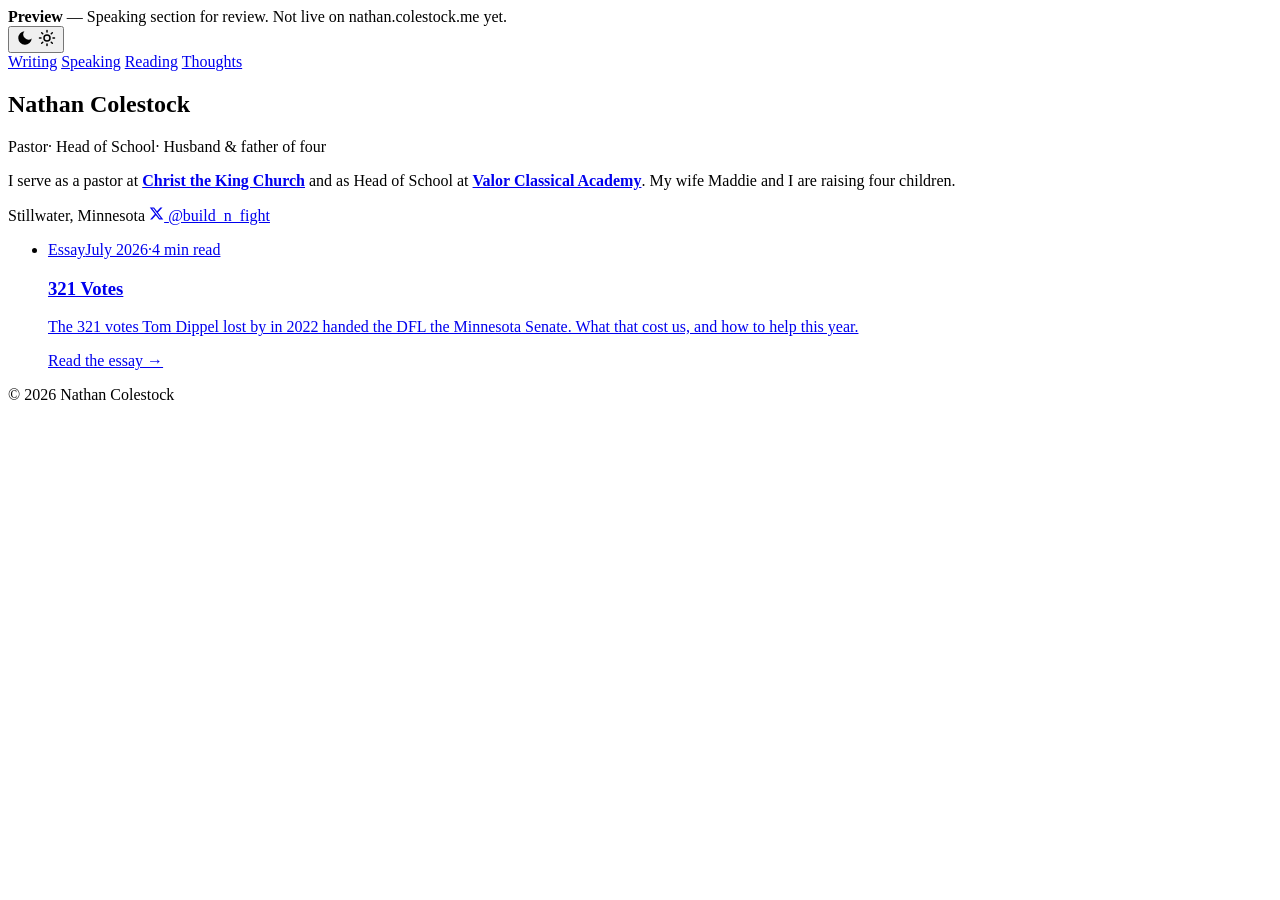
<file: index.html>
<!doctype html>
<html lang="en">
<head>
<meta charset="utf-8">
<meta name="viewport" content="width=device-width, initial-scale=1">
<script>
  (function () {
    var legacyRoutes = { "/321-votes": "/321-votes/" };
    var target = legacyRoutes[location.hash.replace(/^#/, "")];
    if (target) location.replace(target);
  })();
</script>
<meta name="description" content="Nathan Colestock — pastor and educator in Stillwater, Minnesota. Essays on faith, classical education, and Minnesota civic life.">
<link rel="canonical" href="https://nathan.colestock.me/">
<meta property="og:type" content="website">
<meta property="og:site_name" content="Nathan Colestock">
<meta property="og:title" content="Nathan Colestock">
<meta property="og:description" content="Essays on faith, classical education, and Minnesota civic life.">
<meta property="og:url" content="https://nathan.colestock.me/">
<meta property="og:image" content="https://nathan.colestock.me/avatar.jpg">
<meta property="og:image:width" content="360">
<meta property="og:image:height" content="360">
<meta name="twitter:card" content="summary">
<meta name="twitter:title" content="Nathan Colestock">
<meta name="twitter:description" content="Essays on faith, classical education, and Minnesota civic life.">
<meta name="twitter:image" content="https://nathan.colestock.me/avatar.jpg">
<meta name="theme-color" content="#4C5A2B">
<link rel="icon" type="image/svg+xml" href="[data-uri]">
<title>Nathan Colestock</title>
<link rel="stylesheet" href="/style.css">
</head>
<body>
<div class="preview-banner"><strong>Preview</strong> — Speaking section for review. Not live on nathan.colestock.me yet.</div>
<div id="mapbg" aria-hidden="true"></div>

<button id="theme-toggle" type="button" aria-label="Toggle light and dark mode" title="Toggle theme">
  <svg class="moon" viewBox="0 0 24 24" width="18" height="18" fill="currentColor" aria-hidden="true"><path d="M21 12.8A9 9 0 1 1 11.2 3a7 7 0 0 0 9.8 9.8z"/></svg>
  <svg class="sun" viewBox="0 0 24 24" width="18" height="18" fill="none" stroke="currentColor" stroke-width="2" stroke-linecap="round" aria-hidden="true"><circle cx="12" cy="12" r="4"/><path d="M12 2v2M12 20v2M2 12h2M20 12h2M4.9 4.9l1.4 1.4M17.7 17.7l1.4 1.4M19.1 4.9l-1.4 1.4M6.3 17.7l-1.4 1.4"/></svg>
</button>

<!-- ============ HOME ============ -->
<main class="view active" id="view-home">
  <div class="shell">
    <nav class="tabs" aria-label="Sections">
      <a class="tab is-active" href="/" aria-current="page">Writing</a>
      <a class="tab" href="/speaking/">Speaking</a>
      <a class="tab" href="/reading/">Reading</a>
      <a class="tab" href="/thoughts/">Thoughts</a>
    </nav>
    <section class="masthead">
      <div class="avatar" role="img" aria-label="Nathan Colestock"></div>
      <h1>Nathan Colestock</h1>
      <div class="role">
        <span>Pastor</span><span class="sep">·</span>
        <span>Head of School</span><span class="sep">·</span>
        <span>Husband &amp; father of four</span>
      </div>
      <p class="bio">
        I serve as a pastor at
        <a href="https://christtheking.build/" target="_blank" rel="noopener"><strong>Christ the King Church</strong></a>
        and as Head of School at
        <a href="https://valorcca.com/" target="_blank" rel="noopener"><strong>Valor Classical Academy</strong></a>.
        My wife Maddie and I are raising four children.
      </p>
      <div class="meta-row">
        <span class="place"><span class="pin" aria-hidden="true"></span> Stillwater, Minnesota</span>
        <a class="x-link" href="https://x.com/build_n_fight" target="_blank" rel="noopener me" aria-label="Nathan Colestock on X" title="@build_n_fight on X">
          <svg viewBox="0 0 24 24" width="15" height="15" fill="currentColor" aria-hidden="true"><path d="M18.244 2.25h3.308l-7.227 8.26 8.502 11.24H16.17l-5.214-6.817L4.99 21.75H1.68l7.73-8.835L1.254 2.25H8.08l4.713 6.231zm-1.161 17.52h1.833L7.084 4.126H5.117z"/></svg>
          <span>@build_n_fight</span>
        </a>
      </div>
    </section>

    <ul class="writing-list">
      <li>
        <a class="post" href="/321-votes/">
          <div class="meta"><span class="tag">Essay</span><span>July 2026</span><span>·</span><span>4 min read</span></div>
          <h3>321 Votes</h3>
          <p class="dek">The 321 votes Tom Dippel lost by in 2022 handed the DFL the Minnesota Senate. What that cost us, and how to help this year.</p>
          <span class="more">Read the essay →</span>
        </a>
      </li>
    </ul>

    <footer class="home-foot">© 2026 Nathan Colestock</footer>
  </div>
</main>


<script>
  (function () {
    var root = document.documentElement;
    var stored = null;
    try { stored = localStorage.getItem("nc-theme"); } catch (e) {}
    var initial = stored || ((window.matchMedia && window.matchMedia("(prefers-color-scheme: dark)").matches) ? "dark" : "light");
    root.setAttribute("data-theme", initial);
    var btn = document.getElementById("theme-toggle");
    if (btn) {
      btn.addEventListener("click", function () {
        var next = root.getAttribute("data-theme") === "dark" ? "light" : "dark";
        root.setAttribute("data-theme", next);
        try { localStorage.setItem("nc-theme", next); } catch (e) {}
      });
    }
  })();
</script>

<!-- Analytics: GoatCounter (privacy-friendly, no cookies, no consent banner) -->
<script data-goatcounter="https://ncolestock.goatcounter.com/count"
        async src="//gc.zgo.at/count.js"></script>

</body>
</html>
</file>
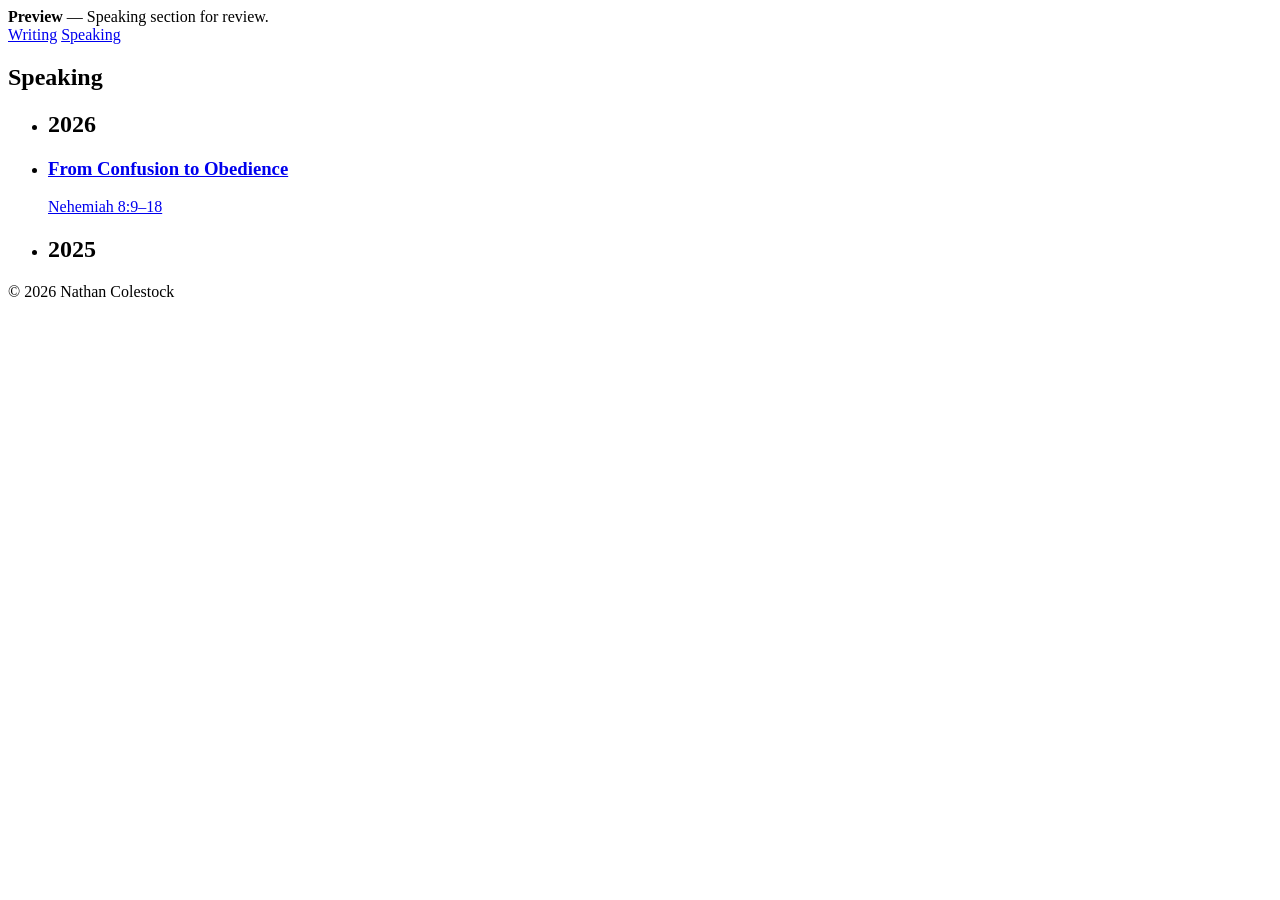
<file: speaking/index.html>
<!doctype html>
<html lang="en">
<head>
<meta charset="utf-8">
<meta name="viewport" content="width=device-width, initial-scale=1">
<meta name="description" content="Speaking by Nathan Colestock at Christ the King Church, Stillwater.">
<link rel="canonical" href="https://nathan.colestock.me/speaking/">
<title>Speaking — Nathan Colestock</title>
<link rel="stylesheet" href="/style.css">
</head>
<body>
<div class="preview-banner"><strong>Preview</strong> — Speaking section for review.</div>
<main class="view active" id="view-speaking">
  <div class="shell">
    <nav class="tabs" aria-label="Sections">
      <a class="tab" href="/">Writing</a>
      <a class="tab is-active" aria-current="page" href="/speaking/">Speaking</a>
    </nav>
    <section class="masthead">
      <h1>Speaking</h1>
    </section>
    <ul class="writing-list speaking-list">
      <li class="speaking-year" aria-hidden="false"><h2 class="speaking-year-label">2026</h2></li>
      <li>
        <a class="post speaking-item" href="/speaking/from-confusion-to-obedience/">
          <div class="speaking-body">
            <h3>From Confusion to Obedience</h3>
            <p class="scripture">Nehemiah 8:9–18</p>
          </div>
        </a>
      </li>
      <li class="speaking-year" aria-hidden="false"><h2 class="speaking-year-label">2025</h2></li>
    </ul>
    <footer class="home-foot">© 2026 Nathan Colestock</footer>
  </div>
</main>
</body>
</html>
</file>
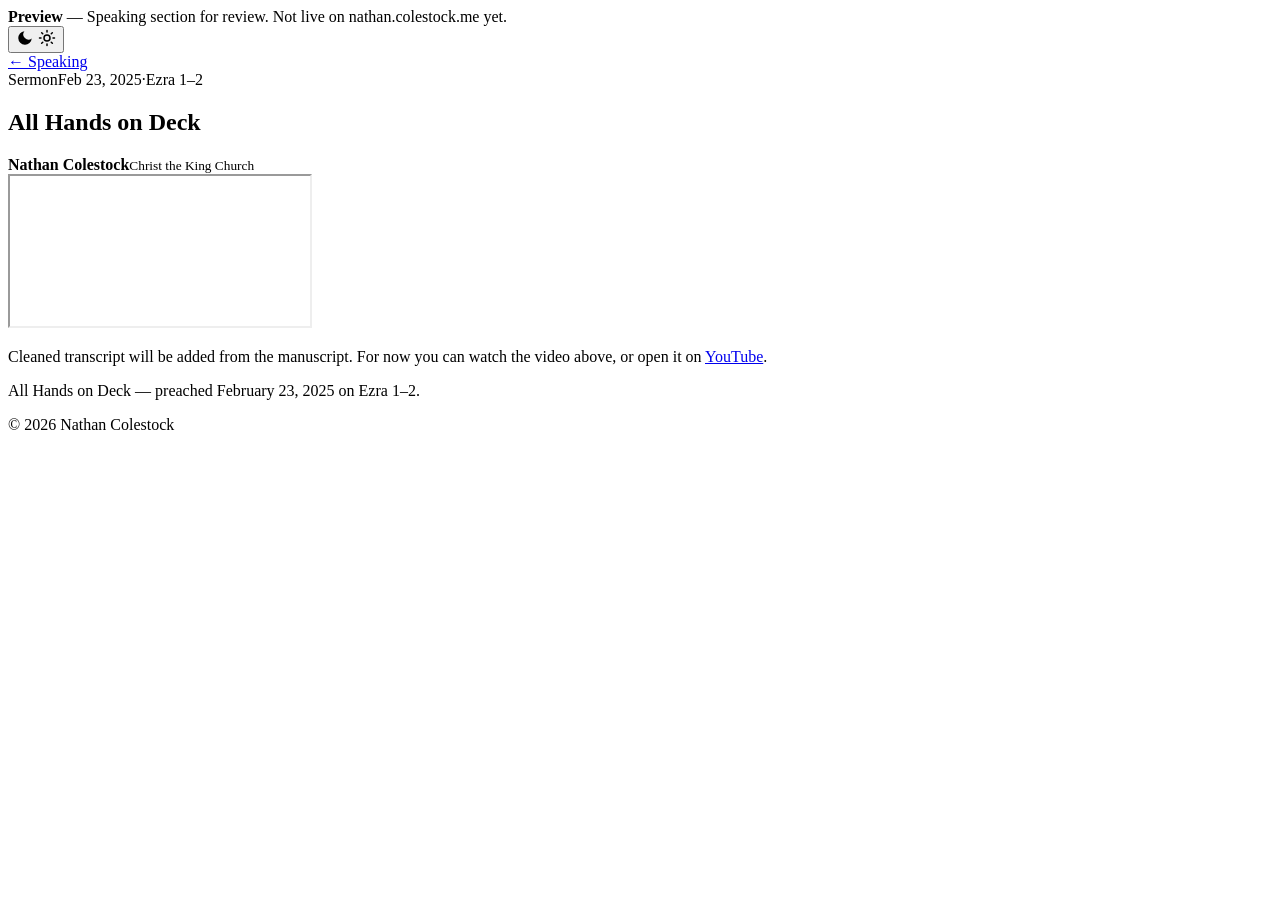
<file: speaking/all-hands-on-deck/index.html>
<!doctype html>
<html lang="en">
<head>
<meta charset="utf-8">
<meta name="viewport" content="width=device-width, initial-scale=1">
<meta name="description" content="All Hands on Deck — Ezra 1–2. Nathan Colestock.">
<link rel="canonical" href="https://nathan.colestock.me/speaking/all-hands-on-deck/">
<meta property="og:type" content="website">
<meta property="og:site_name" content="Nathan Colestock">
<meta property="og:title" content="All Hands on Deck">
<meta property="og:description" content="All Hands on Deck — Ezra 1–2. Nathan Colestock.">
<meta property="og:url" content="https://nathan.colestock.me/speaking/all-hands-on-deck/">
<meta property="og:image" content="https://nathan.colestock.me/avatar.jpg">
<meta name="twitter:card" content="summary">
<meta name="twitter:title" content="All Hands on Deck">
<meta name="twitter:description" content="All Hands on Deck — Ezra 1–2. Nathan Colestock.">
<meta name="twitter:image" content="https://nathan.colestock.me/avatar.jpg">
<meta name="theme-color" content="#4C5A2B">
<link rel="icon" type="image/svg+xml" href="[data-uri]">
<title>All Hands on Deck — Nathan Colestock</title>
<link rel="stylesheet" href="/style.css">
</head>
<body>
<div class="preview-banner"><strong>Preview</strong> — Speaking section for review. Not live on nathan.colestock.me yet.</div>
<div id="mapbg" aria-hidden="true"></div>
<button id="theme-toggle" type="button" aria-label="Toggle light and dark mode" title="Toggle theme">
  <svg class="moon" viewBox="0 0 24 24" width="18" height="18" fill="currentColor" aria-hidden="true"><path d="M21 12.8A9 9 0 1 1 11.2 3a7 7 0 0 0 9.8 9.8z"/></svg>
  <svg class="sun" viewBox="0 0 24 24" width="18" height="18" fill="none" stroke="currentColor" stroke-width="2" stroke-linecap="round" aria-hidden="true"><circle cx="12" cy="12" r="4"/><path d="M12 2v2M12 20v2M2 12h2M20 12h2M4.9 4.9l1.4 1.4M17.7 17.7l1.4 1.4M19.1 4.9l-1.4 1.4M6.3 17.7l-1.4 1.4"/></svg>
</button>
<main class="view active">
  <div class="shell">
    <a class="backlink" href="/speaking/">← Speaking</a>
    <article>
      <header class="art-head">
        <div class="art-meta"><span class="tag">Sermon</span><span>Feb 23, 2025</span><span>·</span><span>Ezra 1–2</span></div>
        <h2 class="art-title">All Hands on Deck</h2>
        <div class="art-byline">
          <span class="pic" role="img" aria-label="Nathan Colestock"></span>
          <span class="who"><b>Nathan Colestock</b><small>Christ the King Church</small></span>
        </div>
      </header>
      <div class="rule"></div>
      <div class="video-wrap">
        <iframe src="https://www.youtube.com/embed/u4l5NRBPx2E" title="All Hands on Deck" allow="accelerometer; autoplay; clipboard-write; encrypted-media; gyroscope; picture-in-picture; web-share" allowfullscreen loading="lazy"></iframe>
      </div>
      <p class="speaking-note">Cleaned transcript will be added from the manuscript. For now you can watch the video above, or open it on <a href="https://www.youtube.com/watch?v=u4l5NRBPx2E" target="_blank" rel="noopener">YouTube</a>.</p>
      <div class="body">
        <p class="lead">All Hands on Deck — preached February 23, 2025 on Ezra 1–2.</p>
      </div>
    </article>
    <footer class="home-foot">© 2026 Nathan Colestock</footer>
  </div>
</main>

<script>
  (function () {
    var root = document.documentElement;
    var stored = null;
    try { stored = localStorage.getItem("nc-theme"); } catch (e) {}
    var initial = stored || ((window.matchMedia && window.matchMedia("(prefers-color-scheme: dark)").matches) ? "dark" : "light");
    root.setAttribute("data-theme", initial);
    var btn = document.getElementById("theme-toggle");
    if (btn) {
      btn.addEventListener("click", function () {
        var next = root.getAttribute("data-theme") === "dark" ? "light" : "dark";
        root.setAttribute("data-theme", next);
        try { localStorage.setItem("nc-theme", next); } catch (e) {}
      });
    }
  })();
</script>

<script data-goatcounter="https://ncolestock.goatcounter.com/count" async src="//gc.zgo.at/count.js"></script>
</body>
</html>
</file>
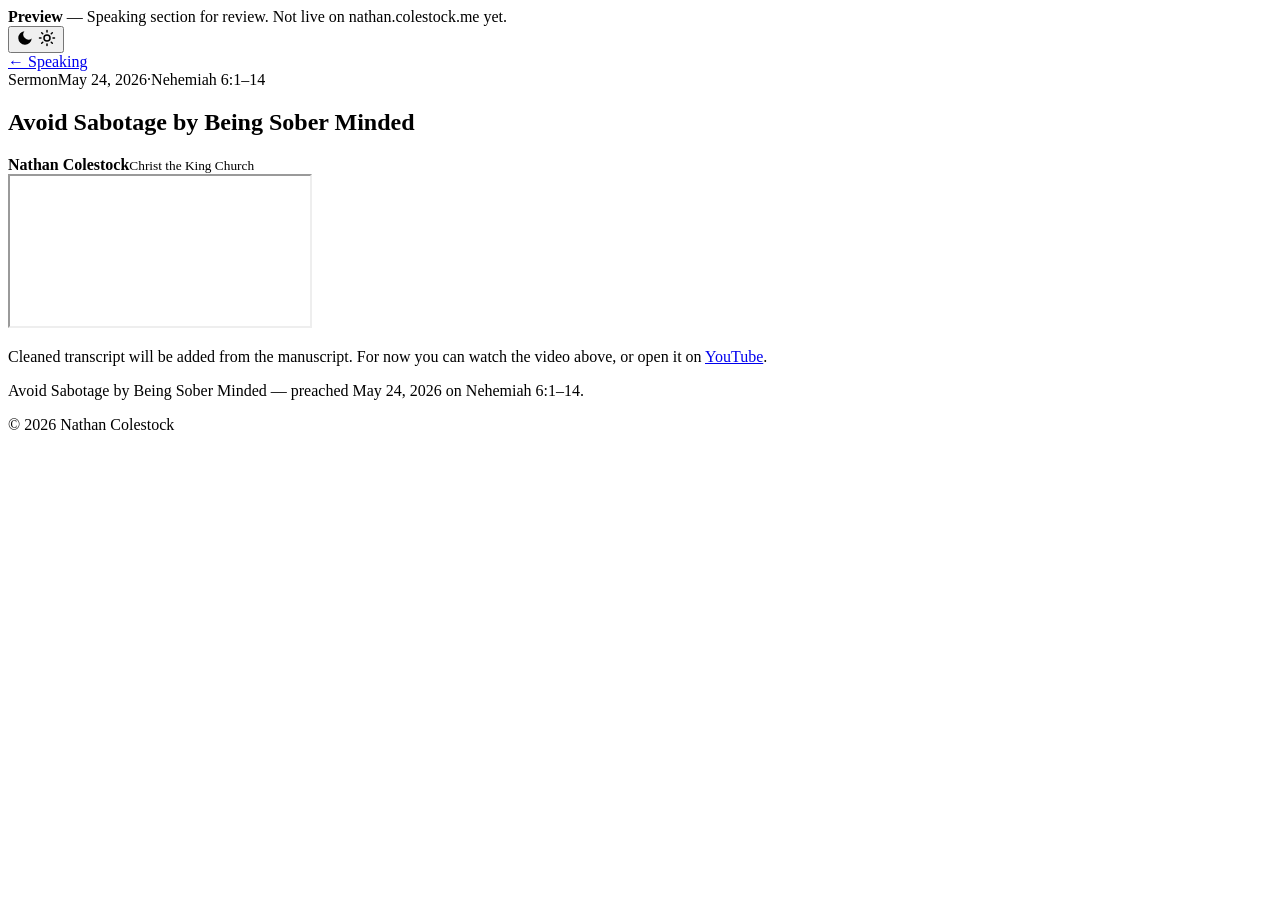
<file: speaking/avoid-sabotage/index.html>
<!doctype html>
<html lang="en">
<head>
<meta charset="utf-8">
<meta name="viewport" content="width=device-width, initial-scale=1">
<meta name="description" content="Avoid Sabotage by Being Sober Minded — Nehemiah 6:1–14. Nathan Colestock.">
<link rel="canonical" href="https://nathan.colestock.me/speaking/avoid-sabotage/">
<meta property="og:type" content="website">
<meta property="og:site_name" content="Nathan Colestock">
<meta property="og:title" content="Avoid Sabotage by Being Sober Minded">
<meta property="og:description" content="Avoid Sabotage by Being Sober Minded — Nehemiah 6:1–14. Nathan Colestock.">
<meta property="og:url" content="https://nathan.colestock.me/speaking/avoid-sabotage/">
<meta property="og:image" content="https://nathan.colestock.me/avatar.jpg">
<meta name="twitter:card" content="summary">
<meta name="twitter:title" content="Avoid Sabotage by Being Sober Minded">
<meta name="twitter:description" content="Avoid Sabotage by Being Sober Minded — Nehemiah 6:1–14. Nathan Colestock.">
<meta name="twitter:image" content="https://nathan.colestock.me/avatar.jpg">
<meta name="theme-color" content="#4C5A2B">
<link rel="icon" type="image/svg+xml" href="[data-uri]">
<title>Avoid Sabotage by Being Sober Minded — Nathan Colestock</title>
<link rel="stylesheet" href="/style.css">
</head>
<body>
<div class="preview-banner"><strong>Preview</strong> — Speaking section for review. Not live on nathan.colestock.me yet.</div>
<div id="mapbg" aria-hidden="true"></div>
<button id="theme-toggle" type="button" aria-label="Toggle light and dark mode" title="Toggle theme">
  <svg class="moon" viewBox="0 0 24 24" width="18" height="18" fill="currentColor" aria-hidden="true"><path d="M21 12.8A9 9 0 1 1 11.2 3a7 7 0 0 0 9.8 9.8z"/></svg>
  <svg class="sun" viewBox="0 0 24 24" width="18" height="18" fill="none" stroke="currentColor" stroke-width="2" stroke-linecap="round" aria-hidden="true"><circle cx="12" cy="12" r="4"/><path d="M12 2v2M12 20v2M2 12h2M20 12h2M4.9 4.9l1.4 1.4M17.7 17.7l1.4 1.4M19.1 4.9l-1.4 1.4M6.3 17.7l-1.4 1.4"/></svg>
</button>
<main class="view active">
  <div class="shell">
    <a class="backlink" href="/speaking/">← Speaking</a>
    <article>
      <header class="art-head">
        <div class="art-meta"><span class="tag">Sermon</span><span>May 24, 2026</span><span>·</span><span>Nehemiah 6:1–14</span></div>
        <h2 class="art-title">Avoid Sabotage by Being Sober Minded</h2>
        <div class="art-byline">
          <span class="pic" role="img" aria-label="Nathan Colestock"></span>
          <span class="who"><b>Nathan Colestock</b><small>Christ the King Church</small></span>
        </div>
      </header>
      <div class="rule"></div>
      <div class="video-wrap">
        <iframe src="https://www.youtube.com/embed/pDdyDifCWiA" title="Avoid Sabotage by Being Sober Minded" allow="accelerometer; autoplay; clipboard-write; encrypted-media; gyroscope; picture-in-picture; web-share" allowfullscreen loading="lazy"></iframe>
      </div>
      <p class="speaking-note">Cleaned transcript will be added from the manuscript. For now you can watch the video above, or open it on <a href="https://www.youtube.com/watch?v=pDdyDifCWiA" target="_blank" rel="noopener">YouTube</a>.</p>
      <div class="body">
        <p class="lead">Avoid Sabotage by Being Sober Minded — preached May 24, 2026 on Nehemiah 6:1–14.</p>
      </div>
    </article>
    <footer class="home-foot">© 2026 Nathan Colestock</footer>
  </div>
</main>

<script>
  (function () {
    var root = document.documentElement;
    var stored = null;
    try { stored = localStorage.getItem("nc-theme"); } catch (e) {}
    var initial = stored || ((window.matchMedia && window.matchMedia("(prefers-color-scheme: dark)").matches) ? "dark" : "light");
    root.setAttribute("data-theme", initial);
    var btn = document.getElementById("theme-toggle");
    if (btn) {
      btn.addEventListener("click", function () {
        var next = root.getAttribute("data-theme") === "dark" ? "light" : "dark";
        root.setAttribute("data-theme", next);
        try { localStorage.setItem("nc-theme", next); } catch (e) {}
      });
    }
  })();
</script>

<script data-goatcounter="https://ncolestock.goatcounter.com/count" async src="//gc.zgo.at/count.js"></script>
</body>
</html>
</file>
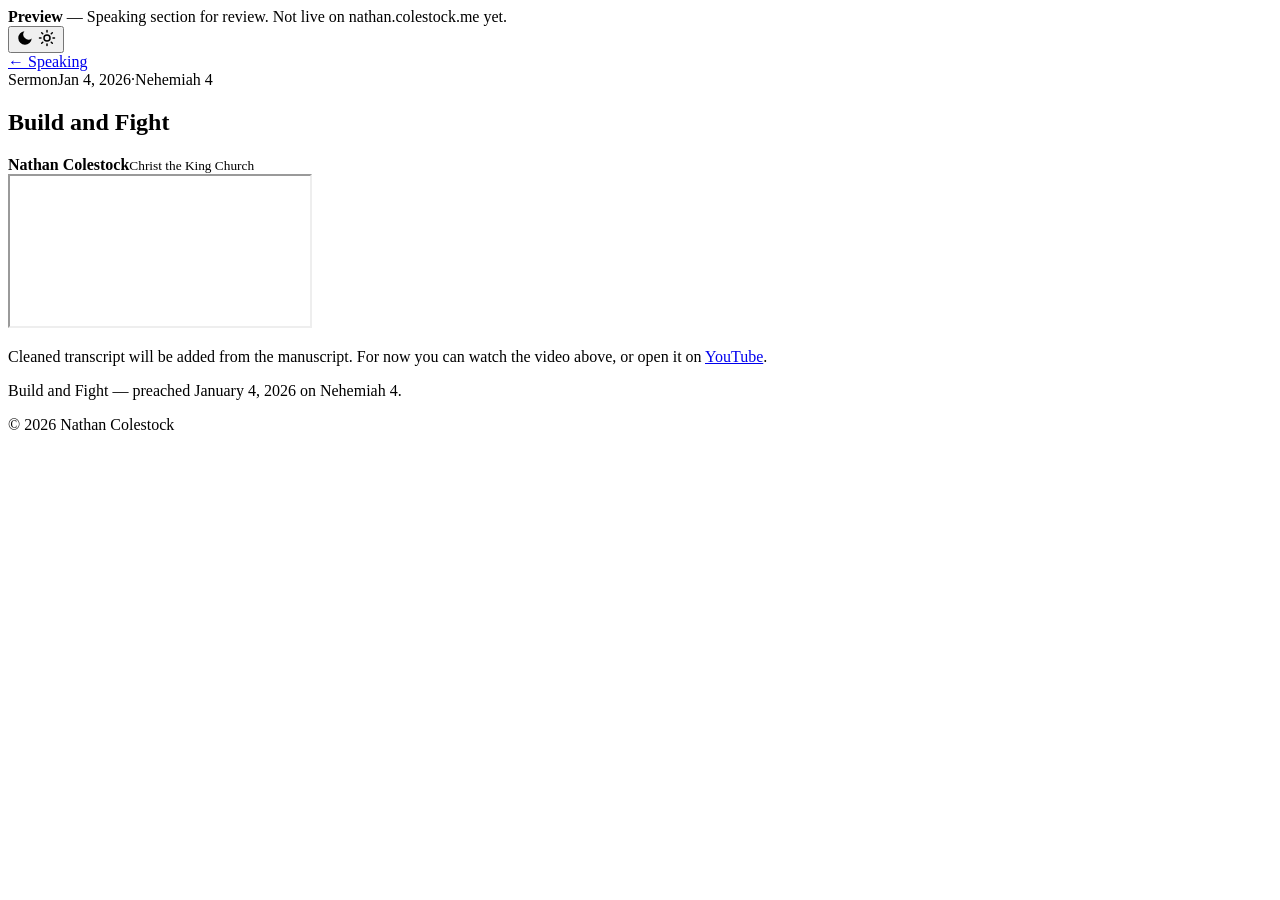
<file: speaking/build-and-fight/index.html>
<!doctype html>
<html lang="en">
<head>
<meta charset="utf-8">
<meta name="viewport" content="width=device-width, initial-scale=1">
<meta name="description" content="Build and Fight — Nehemiah 4. Nathan Colestock.">
<link rel="canonical" href="https://nathan.colestock.me/speaking/build-and-fight/">
<meta property="og:type" content="website">
<meta property="og:site_name" content="Nathan Colestock">
<meta property="og:title" content="Build and Fight">
<meta property="og:description" content="Build and Fight — Nehemiah 4. Nathan Colestock.">
<meta property="og:url" content="https://nathan.colestock.me/speaking/build-and-fight/">
<meta property="og:image" content="https://nathan.colestock.me/avatar.jpg">
<meta name="twitter:card" content="summary">
<meta name="twitter:title" content="Build and Fight">
<meta name="twitter:description" content="Build and Fight — Nehemiah 4. Nathan Colestock.">
<meta name="twitter:image" content="https://nathan.colestock.me/avatar.jpg">
<meta name="theme-color" content="#4C5A2B">
<link rel="icon" type="image/svg+xml" href="[data-uri]">
<title>Build and Fight — Nathan Colestock</title>
<link rel="stylesheet" href="/style.css">
</head>
<body>
<div class="preview-banner"><strong>Preview</strong> — Speaking section for review. Not live on nathan.colestock.me yet.</div>
<div id="mapbg" aria-hidden="true"></div>
<button id="theme-toggle" type="button" aria-label="Toggle light and dark mode" title="Toggle theme">
  <svg class="moon" viewBox="0 0 24 24" width="18" height="18" fill="currentColor" aria-hidden="true"><path d="M21 12.8A9 9 0 1 1 11.2 3a7 7 0 0 0 9.8 9.8z"/></svg>
  <svg class="sun" viewBox="0 0 24 24" width="18" height="18" fill="none" stroke="currentColor" stroke-width="2" stroke-linecap="round" aria-hidden="true"><circle cx="12" cy="12" r="4"/><path d="M12 2v2M12 20v2M2 12h2M20 12h2M4.9 4.9l1.4 1.4M17.7 17.7l1.4 1.4M19.1 4.9l-1.4 1.4M6.3 17.7l-1.4 1.4"/></svg>
</button>
<main class="view active">
  <div class="shell">
    <a class="backlink" href="/speaking/">← Speaking</a>
    <article>
      <header class="art-head">
        <div class="art-meta"><span class="tag">Sermon</span><span>Jan 4, 2026</span><span>·</span><span>Nehemiah 4</span></div>
        <h2 class="art-title">Build and Fight</h2>
        <div class="art-byline">
          <span class="pic" role="img" aria-label="Nathan Colestock"></span>
          <span class="who"><b>Nathan Colestock</b><small>Christ the King Church</small></span>
        </div>
      </header>
      <div class="rule"></div>
      <div class="video-wrap">
        <iframe src="https://www.youtube.com/embed/1bgknymilzA" title="Build and Fight" allow="accelerometer; autoplay; clipboard-write; encrypted-media; gyroscope; picture-in-picture; web-share" allowfullscreen loading="lazy"></iframe>
      </div>
      <p class="speaking-note">Cleaned transcript will be added from the manuscript. For now you can watch the video above, or open it on <a href="https://www.youtube.com/watch?v=1bgknymilzA" target="_blank" rel="noopener">YouTube</a>.</p>
      <div class="body">
        <p class="lead">Build and Fight — preached January 4, 2026 on Nehemiah 4.</p>
      </div>
    </article>
    <footer class="home-foot">© 2026 Nathan Colestock</footer>
  </div>
</main>

<script>
  (function () {
    var root = document.documentElement;
    var stored = null;
    try { stored = localStorage.getItem("nc-theme"); } catch (e) {}
    var initial = stored || ((window.matchMedia && window.matchMedia("(prefers-color-scheme: dark)").matches) ? "dark" : "light");
    root.setAttribute("data-theme", initial);
    var btn = document.getElementById("theme-toggle");
    if (btn) {
      btn.addEventListener("click", function () {
        var next = root.getAttribute("data-theme") === "dark" ? "light" : "dark";
        root.setAttribute("data-theme", next);
        try { localStorage.setItem("nc-theme", next); } catch (e) {}
      });
    }
  })();
</script>

<script data-goatcounter="https://ncolestock.goatcounter.com/count" async src="//gc.zgo.at/count.js"></script>
</body>
</html>
</file>
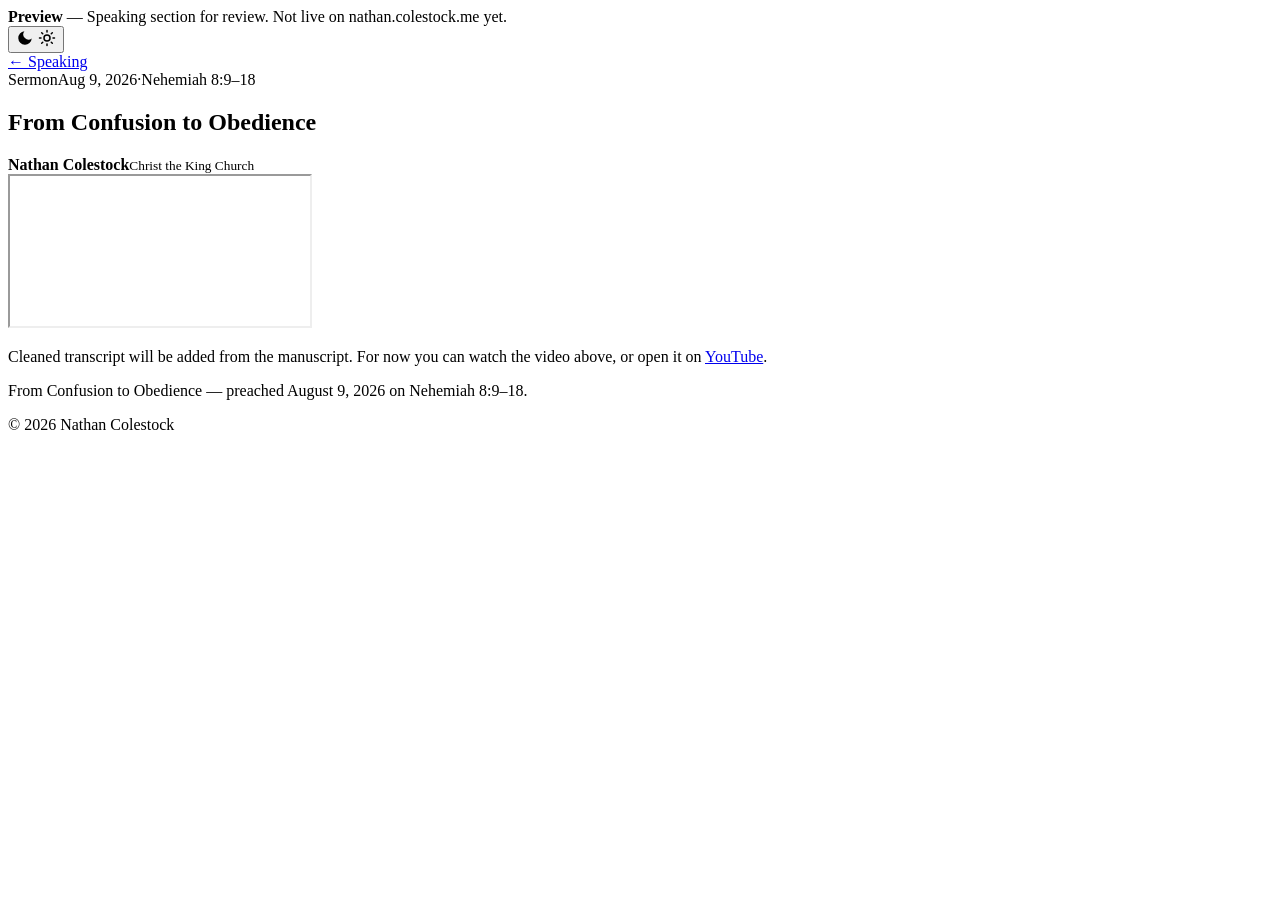
<file: speaking/from-confusion-to-obedience/index.html>
<!doctype html>
<html lang="en">
<head>
<meta charset="utf-8">
<meta name="viewport" content="width=device-width, initial-scale=1">
<meta name="description" content="From Confusion to Obedience — Nehemiah 8:9–18. Nathan Colestock.">
<link rel="canonical" href="https://nathan.colestock.me/speaking/from-confusion-to-obedience/">
<meta property="og:type" content="website">
<meta property="og:site_name" content="Nathan Colestock">
<meta property="og:title" content="From Confusion to Obedience">
<meta property="og:description" content="From Confusion to Obedience — Nehemiah 8:9–18. Nathan Colestock.">
<meta property="og:url" content="https://nathan.colestock.me/speaking/from-confusion-to-obedience/">
<meta property="og:image" content="https://nathan.colestock.me/avatar.jpg">
<meta name="twitter:card" content="summary">
<meta name="twitter:title" content="From Confusion to Obedience">
<meta name="twitter:description" content="From Confusion to Obedience — Nehemiah 8:9–18. Nathan Colestock.">
<meta name="twitter:image" content="https://nathan.colestock.me/avatar.jpg">
<meta name="theme-color" content="#4C5A2B">
<link rel="icon" type="image/svg+xml" href="[data-uri]">
<title>From Confusion to Obedience — Nathan Colestock</title>
<link rel="stylesheet" href="/style.css">
</head>
<body>
<div class="preview-banner"><strong>Preview</strong> — Speaking section for review. Not live on nathan.colestock.me yet.</div>
<div id="mapbg" aria-hidden="true"></div>
<button id="theme-toggle" type="button" aria-label="Toggle light and dark mode" title="Toggle theme">
  <svg class="moon" viewBox="0 0 24 24" width="18" height="18" fill="currentColor" aria-hidden="true"><path d="M21 12.8A9 9 0 1 1 11.2 3a7 7 0 0 0 9.8 9.8z"/></svg>
  <svg class="sun" viewBox="0 0 24 24" width="18" height="18" fill="none" stroke="currentColor" stroke-width="2" stroke-linecap="round" aria-hidden="true"><circle cx="12" cy="12" r="4"/><path d="M12 2v2M12 20v2M2 12h2M20 12h2M4.9 4.9l1.4 1.4M17.7 17.7l1.4 1.4M19.1 4.9l-1.4 1.4M6.3 17.7l-1.4 1.4"/></svg>
</button>
<main class="view active">
  <div class="shell">
    <a class="backlink" href="/speaking/">← Speaking</a>
    <article>
      <header class="art-head">
        <div class="art-meta"><span class="tag">Sermon</span><span>Aug 9, 2026</span><span>·</span><span>Nehemiah 8:9–18</span></div>
        <h2 class="art-title">From Confusion to Obedience</h2>
        <div class="art-byline">
          <span class="pic" role="img" aria-label="Nathan Colestock"></span>
          <span class="who"><b>Nathan Colestock</b><small>Christ the King Church</small></span>
        </div>
      </header>
      <div class="rule"></div>
      <div class="video-wrap">
        <iframe src="https://www.youtube.com/embed/qxz1pWA9Pz4" title="From Confusion to Obedience" allow="accelerometer; autoplay; clipboard-write; encrypted-media; gyroscope; picture-in-picture; web-share" allowfullscreen loading="lazy"></iframe>
      </div>
      <p class="speaking-note">Cleaned transcript will be added from the manuscript. For now you can watch the video above, or open it on <a href="https://www.youtube.com/watch?v=qxz1pWA9Pz4" target="_blank" rel="noopener">YouTube</a>.</p>
      <div class="body">
        <p class="lead">From Confusion to Obedience — preached August 9, 2026 on Nehemiah 8:9–18.</p>
      </div>
    </article>
    <footer class="home-foot">© 2026 Nathan Colestock</footer>
  </div>
</main>

<script>
  (function () {
    var root = document.documentElement;
    var stored = null;
    try { stored = localStorage.getItem("nc-theme"); } catch (e) {}
    var initial = stored || ((window.matchMedia && window.matchMedia("(prefers-color-scheme: dark)").matches) ? "dark" : "light");
    root.setAttribute("data-theme", initial);
    var btn = document.getElementById("theme-toggle");
    if (btn) {
      btn.addEventListener("click", function () {
        var next = root.getAttribute("data-theme") === "dark" ? "light" : "dark";
        root.setAttribute("data-theme", next);
        try { localStorage.setItem("nc-theme", next); } catch (e) {}
      });
    }
  })();
</script>

<script data-goatcounter="https://ncolestock.goatcounter.com/count" async src="//gc.zgo.at/count.js"></script>
</body>
</html>
</file>
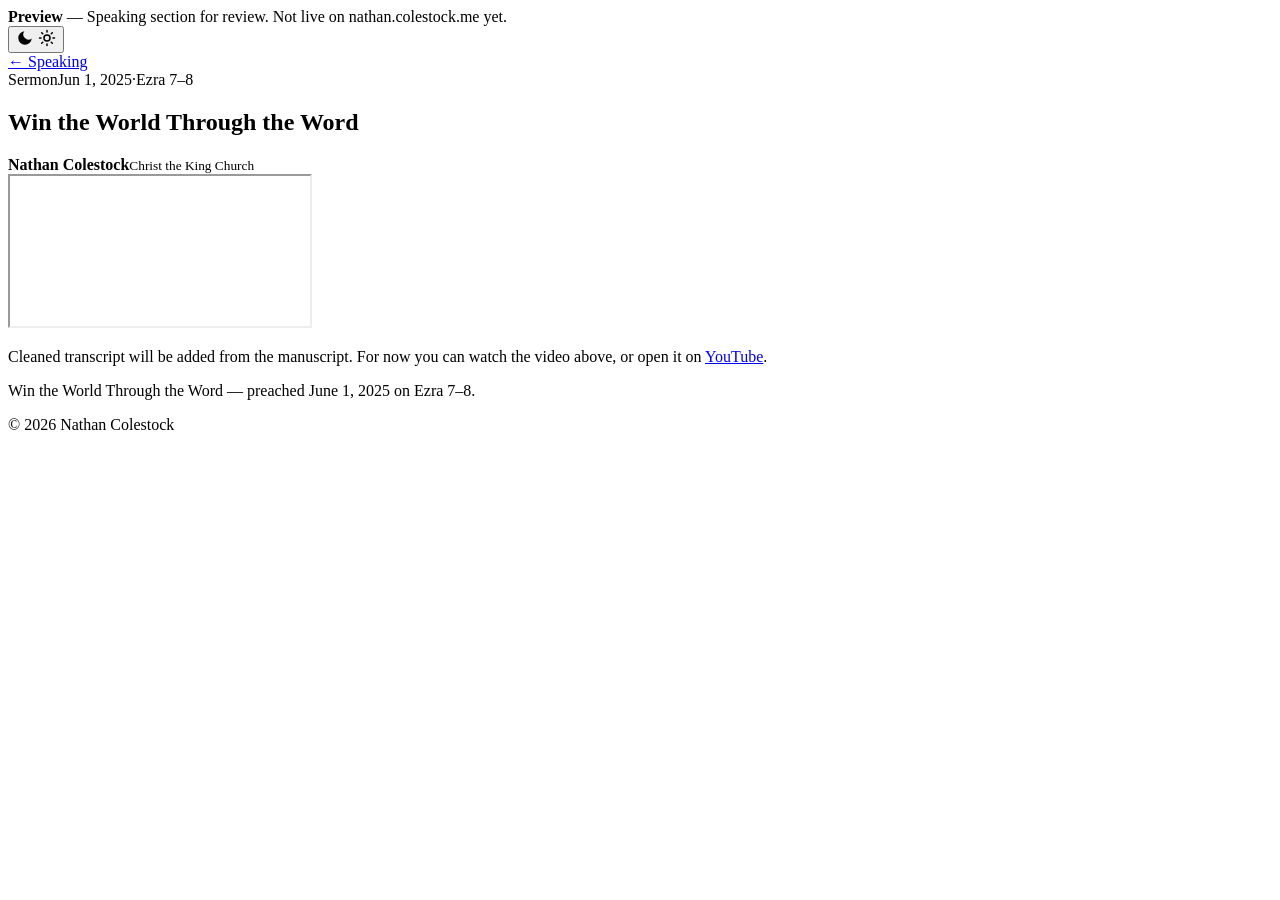
<file: speaking/win-the-world-through-the-word/index.html>
<!doctype html>
<html lang="en">
<head>
<meta charset="utf-8">
<meta name="viewport" content="width=device-width, initial-scale=1">
<meta name="description" content="Win the World Through the Word — Ezra 7–8. Nathan Colestock.">
<link rel="canonical" href="https://nathan.colestock.me/speaking/win-the-world-through-the-word/">
<meta property="og:type" content="website">
<meta property="og:site_name" content="Nathan Colestock">
<meta property="og:title" content="Win the World Through the Word">
<meta property="og:description" content="Win the World Through the Word — Ezra 7–8. Nathan Colestock.">
<meta property="og:url" content="https://nathan.colestock.me/speaking/win-the-world-through-the-word/">
<meta property="og:image" content="https://nathan.colestock.me/avatar.jpg">
<meta name="twitter:card" content="summary">
<meta name="twitter:title" content="Win the World Through the Word">
<meta name="twitter:description" content="Win the World Through the Word — Ezra 7–8. Nathan Colestock.">
<meta name="twitter:image" content="https://nathan.colestock.me/avatar.jpg">
<meta name="theme-color" content="#4C5A2B">
<link rel="icon" type="image/svg+xml" href="[data-uri]">
<title>Win the World Through the Word — Nathan Colestock</title>
<link rel="stylesheet" href="/style.css">
</head>
<body>
<div class="preview-banner"><strong>Preview</strong> — Speaking section for review. Not live on nathan.colestock.me yet.</div>
<div id="mapbg" aria-hidden="true"></div>
<button id="theme-toggle" type="button" aria-label="Toggle light and dark mode" title="Toggle theme">
  <svg class="moon" viewBox="0 0 24 24" width="18" height="18" fill="currentColor" aria-hidden="true"><path d="M21 12.8A9 9 0 1 1 11.2 3a7 7 0 0 0 9.8 9.8z"/></svg>
  <svg class="sun" viewBox="0 0 24 24" width="18" height="18" fill="none" stroke="currentColor" stroke-width="2" stroke-linecap="round" aria-hidden="true"><circle cx="12" cy="12" r="4"/><path d="M12 2v2M12 20v2M2 12h2M20 12h2M4.9 4.9l1.4 1.4M17.7 17.7l1.4 1.4M19.1 4.9l-1.4 1.4M6.3 17.7l-1.4 1.4"/></svg>
</button>
<main class="view active">
  <div class="shell">
    <a class="backlink" href="/speaking/">← Speaking</a>
    <article>
      <header class="art-head">
        <div class="art-meta"><span class="tag">Sermon</span><span>Jun 1, 2025</span><span>·</span><span>Ezra 7–8</span></div>
        <h2 class="art-title">Win the World Through the Word</h2>
        <div class="art-byline">
          <span class="pic" role="img" aria-label="Nathan Colestock"></span>
          <span class="who"><b>Nathan Colestock</b><small>Christ the King Church</small></span>
        </div>
      </header>
      <div class="rule"></div>
      <div class="video-wrap">
        <iframe src="https://www.youtube.com/embed/xaztO86PIME" title="Win the World Through the Word" allow="accelerometer; autoplay; clipboard-write; encrypted-media; gyroscope; picture-in-picture; web-share" allowfullscreen loading="lazy"></iframe>
      </div>
      <p class="speaking-note">Cleaned transcript will be added from the manuscript. For now you can watch the video above, or open it on <a href="https://www.youtube.com/watch?v=xaztO86PIME" target="_blank" rel="noopener">YouTube</a>.</p>
      <div class="body">
        <p class="lead">Win the World Through the Word — preached June 1, 2025 on Ezra 7–8.</p>
      </div>
    </article>
    <footer class="home-foot">© 2026 Nathan Colestock</footer>
  </div>
</main>

<script>
  (function () {
    var root = document.documentElement;
    var stored = null;
    try { stored = localStorage.getItem("nc-theme"); } catch (e) {}
    var initial = stored || ((window.matchMedia && window.matchMedia("(prefers-color-scheme: dark)").matches) ? "dark" : "light");
    root.setAttribute("data-theme", initial);
    var btn = document.getElementById("theme-toggle");
    if (btn) {
      btn.addEventListener("click", function () {
        var next = root.getAttribute("data-theme") === "dark" ? "light" : "dark";
        root.setAttribute("data-theme", next);
        try { localStorage.setItem("nc-theme", next); } catch (e) {}
      });
    }
  })();
</script>

<script data-goatcounter="https://ncolestock.goatcounter.com/count" async src="//gc.zgo.at/count.js"></script>
</body>
</html>
</file>
<file: style.css>
PLACEHOLDER
</file>
